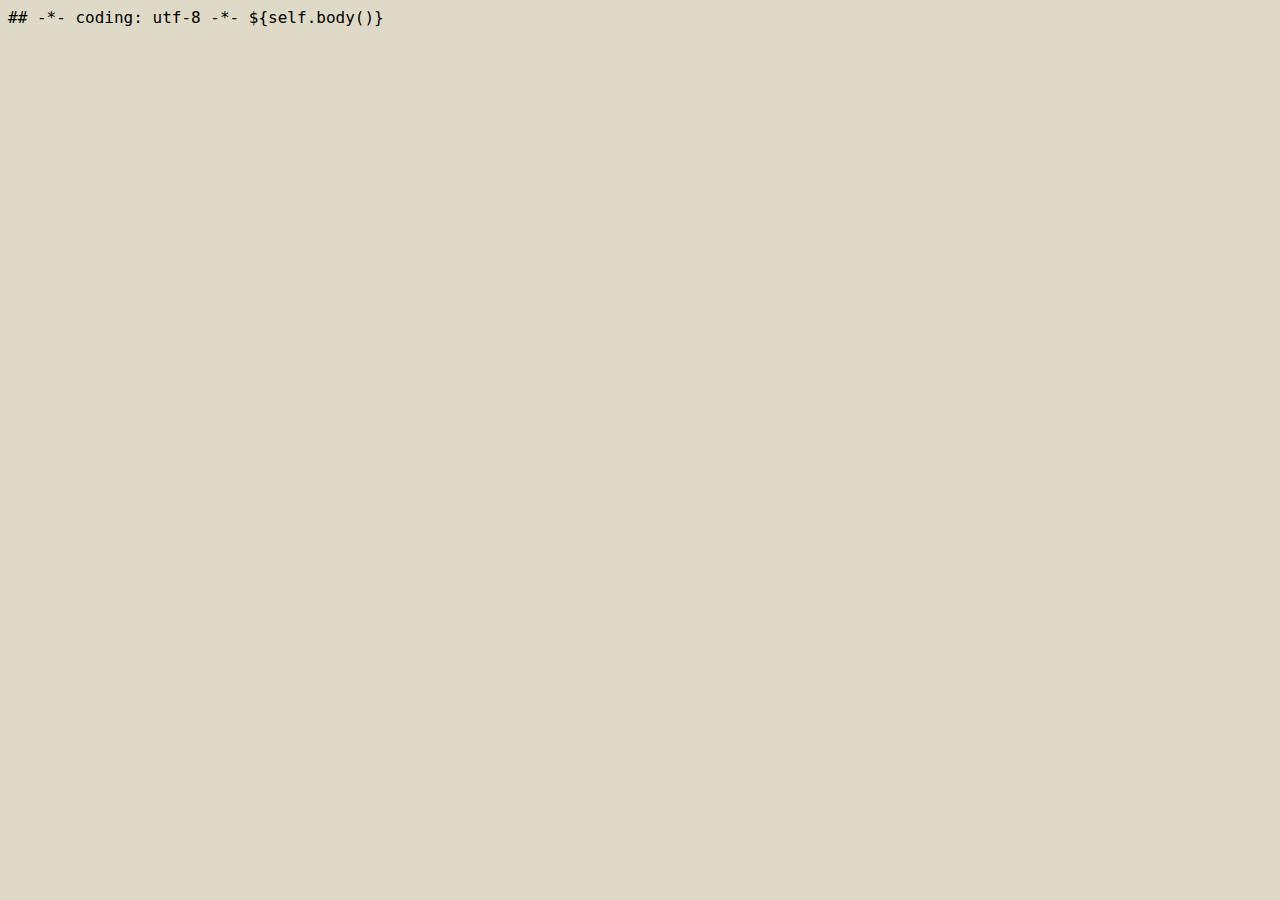
<file: templates/base.html>
## -*- coding: utf-8 -*-
<!DOCTYPE html>
    <html lang="en" class="html">
    <head>
        <meta charset="utf-8">
        <title><%block name="title"/></title>
        <style>
            :root {
                --base03: #002b36;
                --base02: #073642;
                --base015: #0e414e;
                --base01: #586e75;
                --base00: #657b83;
                --base0: #839496;
                --base1: #93a1a1;
                --base15: #dfdac7;
                --base2: #eee8d5;
                --base3: #fdf6e3;

                --yellow: #b58900;
                --orange: #cb4b16;
                --red: #dc322f;
                --magenta: #d33682;
                --violet: #6c71c4;
                --blue: #268bd2;
                --cyan: #2aa198;
                --green: #859900;
            }

            .html {
                font-family: Consolas, monospace;
            }

            .body {
                background-color: var(--base15);
            }

            .class {
                background-color: var(--base2);
                margin-left: 2em;
                padding: 1px;
            }

            .method-links {
                margin-left: 0.25em;
            }

            .index {
                margin-left: 2em
            }

            .package-docstring {
                background-color: var(--base2);
                margin-left: 2em;
                padding: 1px;
                display: none;
            }

            .links {
                padding: 1em;
                line-height: 150%;
            }

            .package-links {
                background-color: var(--base2);
                padding: 1em;
                display: none;
                border: 1px solid var(--magenta);
                line-height: 150%;
            }

            .module-links {
                background-color: var(--base2);
                padding: 1em;
                display: none;
                border: 1px solid var(--blue);
                line-height: 150%;
            }

            .method {
                background-color: var(--base3);
                margin-left: 2em;
                padding: 1px;
            }

            .class-signature {
                color: var(--orange);
                font-size: 16pt;
                margin-left: 1em;
            }

            .method-signature {
                color: var(--yellow);
                font-size: 12pt;
                margin-left: 1em;
            }

            .class-docstring, .method-docstring, .package-docstring-text {
                color: var(--base01);
                margin-left: 2em;
            }

            .class-name, .method-name {
                font-weight: bold;
            }

            .class-parameters, .method-parameters {
                font-style: italic;
            }

            .package-link {
                color: var(--magenta);
                text-decoration: none;
                font-weight: bold;
            }

            .module-link {
                color: var(--blue);
                text-decoration: none;
                font-weight: bold;
            }

            .class-link {
                color: var(--orange);
                text-decoration: none;
                font-weight: bold;
            }

            .method-link {
                color: var(--yellow);
                text-decoration: none;
                font-weight: bold;
            }

            .index-link {
                margin-left: 1em
            }

            .index-header, .module-index-header {
                color: var(--base01);
                font-size: 16pt;
                margin-left: 1em;
            }

            .expand-button {
                color: var(--base01);
                text-decoration: none;
                font-size: 18px;
            }

            .package-expand-button {
                color: var(--magenta);
                text-decoration: none;
                font-size: 24px;
                font-weight: bold;
            }

            .module-expand-button {
                color: var(--blue);
                text-decoration: none;
                font-size: 24px;
                font-weight: bold;
            }
        </style>
    </head>
    <body class="body">
        ${self.body()}
    <script>
        function toggle_visibility(elementId) {
            let element = document.getElementById(elementId);
            element.style.display = element.style.display === 'block' ? 'none' : 'block';
            let button = document.getElementById('button-' + elementId).firstChild;
            button.data = element.style.display === 'none' ? '+' : '-'
        }
    </script>
    </body>
    </html>
</file>
